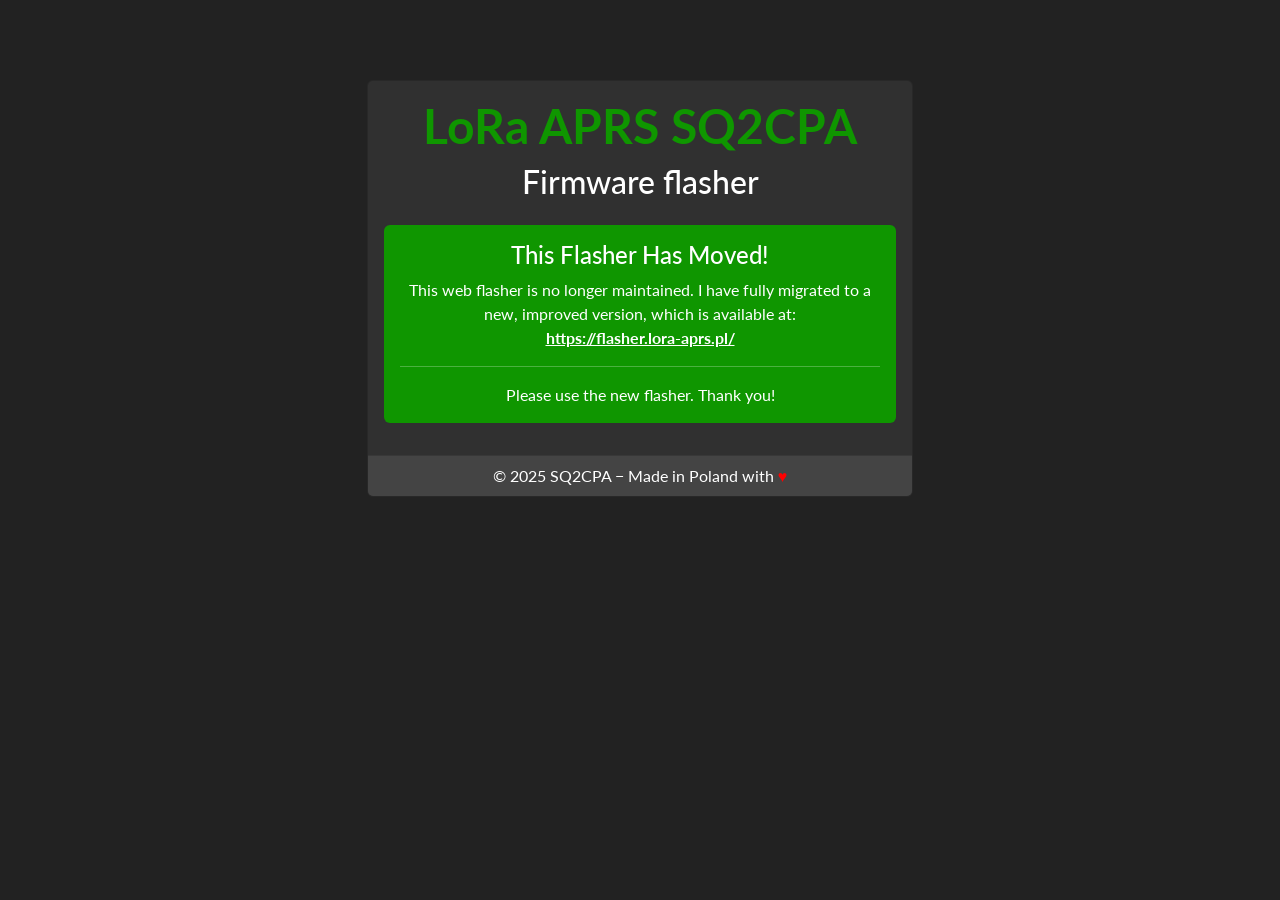
<file: index.html>
<!DOCTYPE html>
<html lang="en">
    <head>
        <meta charset="UTF-8" />
        <meta name="viewport" content="width=device-width, initial-scale=1.0" />
        <link rel="stylesheet" href="./css/bootstrap.css" />
        <link
            rel="stylesheet"
            href="https://bootswatch.com/_vendor/bootstrap-icons/font/bootstrap-icons.min.css"
        />
        <link rel="icon" type="image/x-icon" href="/img/favicon.ico" />
        <link rel="stylesheet" href="./css/custom.css" />
        <link rel="stylesheet" href="./css/style.css" />
        <title>LoRa APRS SQ2CPA Firmware Flasher | SQ2CPA</title>

        <meta
            property="og:title"
            content="LoRa APRS SQ2CPA Firmware Flasher | SQ2CPA"
        />
        <meta
            property="og:description"
            content="A web-based firmware flasher for LoRa APRS devices by SQ2CPA. This flasher has been moved to a new address."
        />
        <meta property="og:type" content="website" />
        <meta property="og:url" content="https://flasher.sq2cpa.pl/" />
        <meta property="og:image" content="/img/icon.png" />
    </head>
    <body>
        <div class="container">
            <div class="row">
                <div class="col-lg-6 offset-lg-3 col-sm-12">
                    <div class="card">
                        <div class="card-body text-center">
                            <h1 class="card-title">LoRa APRS SQ2CPA</h1>
                            <h3 class="card-title">Firmware flasher</h3>

                            <div class="alert alert-success mt-4" role="alert">
                                <h4 class="alert-heading">
                                    This Flasher Has Moved!
                                </h4>
                                <p>
                                    This web flasher is no longer maintained. I
                                    have fully migrated to a new, improved
                                    version, which is available at:
                                    <br />
                                    <a
                                        href="https://flasher.lora-aprs.pl/"
                                        class="alert-link"
                                        target="_blank"
                                        rel="noopener noreferrer"
                                        >https://flasher.lora-aprs.pl/</a
                                    >
                                </p>
                                <hr />
                                <p class="mb-0">
                                    Please use the new flasher. Thank you!
                                </p>
                            </div>
                        </div>
                        <div class="card-footer text-center">
                            &copy; 2025 SQ2CPA &minus; Made in Poland with
                            <span style="color: red">&hearts;</span>
                        </div>
                    </div>
                </div>
            </div>
        </div>
        <script src="https://bootswatch.com/_vendor/bootstrap/dist/js/bootstrap.bundle.min.js"></script>
    </body>
</html>
</file>
<file: css/custom.css>
body {
    padding-top: 80px;
}
iframe {
    overflow: hidden;
    border: none;
}
.navbar .bi {
    margin-right: 0.25rem;
    font-size: 1rem;
}
#home .navbar,
#help .navbar {
    background: linear-gradient(145deg, #375ee3 0%, #6543e0 80%);
}
#home .navbar-brand .nav-link,
#help .navbar-brand .nav-link {
    display: inline-block;
    margin-right: -30px;
}
#home {
    padding-top: 0;
}
#home .btn {
    padding: 0.5rem 0.9rem;
}
.bs-docs-section {
    margin-top: 4em;
}
.bs-docs-section .page-header h1 {
    padding: 2rem 0;
    font-size: 3rem;
}
.dropdown-menu.show[aria-labelledby="themes"] {
    display: flex;
    flex-wrap: wrap;
    width: 420px;
}
.dropdown-menu.show[aria-labelledby="themes"] .dropdown-item {
    width: 33.333333%;
}
.dropdown-menu.show[aria-labelledby="themes"] .dropdown-item:first-child {
    width: 100%;
}
.bs-component {
    position: relative;
}
.bs-component + .bs-component {
    margin-top: 1rem;
}
.bs-component .card {
    margin-bottom: 1rem;
}
.bs-component .modal {
    position: relative;
    top: auto;
    right: auto;
    bottom: auto;
    left: auto;
    z-index: 1;
    display: block;
}
.bs-component .modal-dialog {
    width: 90%;
}
.bs-component .popover {
    position: relative;
    display: inline-block;
    width: 220px;
    margin: 20px;
}
.source-button {
    position: absolute;
    top: 0;
    right: 0;
    z-index: 100;
    display: none;
    font-weight: 700;
}
.source-button i {
    pointer-events: none;
}
.source-button:hover {
    cursor: pointer;
}
.bs-component:hover .source-button {
    display: block;
}
#source-modal pre {
    max-height: calc(100vh - 11rem);
}
.progress {
    margin-bottom: 10px;
}
#footer {
    margin: 5em 0;
}
#footer li {
    float: left;
    margin-right: 1.5em;
    margin-bottom: 1.5em;
}
#footer p {
    margin-bottom: 0;
    clear: left;
}
.splash {
    position: relative;
    padding: 12em 0 6em;
    color: #fff;
    text-align: center;
    background-color: #375ee3;
    background-image: url("../img/splash.svg"),
        linear-gradient(145deg, #375ee3 0%, #6543e0 80%);
    background-repeat: no-repeat;
    background-size: cover;
}
.splash .logo {
    width: 160px;
}
.splash h1 {
    font-size: 3em;
    color: #fff;
}
.splash #social {
    margin: 2em 0 3em;
}
.splash .alert {
    margin: 2em 0;
    border: none;
}
.splash .sponsor a {
    color: #fff;
}
.section-tout {
    padding: 6em 0 1em;
    text-align: center;
    background-color: #eaf1f1;
    border-bottom: 1px solid rgba(0, 0, 0, 0.05);
}
.section-tout .icon {
    display: flex;
    align-items: center;
    justify-content: center;
    width: 80px;
    height: 80px;
    margin: 0 auto 1rem;
    font-size: 2rem;
    line-height: 1;
    color: rgba(255, 255, 255, 0.9);
    background: linear-gradient(145deg, #375ee3 0%, #6543e0 80%);
    border-radius: 50%;
}
.section-tout p {
    margin-bottom: 5em;
}
.section-preview {
    padding: 4em 0;
}
.section-preview .preview {
    margin-bottom: 4em;
    background-color: #eaf1f1;
}
.section-preview .preview .image {
    position: relative;
}
.section-preview .preview .image img {
    width: 100%;
    height: auto;
}
.section-preview .preview .options {
    padding: 2em;
    text-align: center;
    border-top: 1px solid rgba(0, 0, 0, 0.125);
}
.section-preview .preview .options p {
    margin-bottom: 2em;
}
.section-preview .dropdown-menu {
    text-align: left;
}
.section-preview .lead {
    margin-bottom: 2em;
}
.sponsor a {
    text-decoration: none;
}
.sponsor #carbonads {
    max-width: 240px;
    margin: 0 auto;
}
.sponsor .carbon-text {
    display: block;
    margin-top: 1em;
    font-size: 12px;
}
.sponsor .carbon-poweredby {
    float: right;
    margin-top: 1em;
    font-size: 10px;
}
[data-bs-theme="dark"] .section-tout {
    background-color: #111;
}
[data-bs-theme="dark"] .section-preview .preview {
    background-color: #2b3036;
}
@media (max-width: 767px) {
    .splash {
        padding-top: 8em;
    }
    .splash .logo {
        width: 100px;
    }
    .splash h1 {
        font-size: 2em;
    }
    #banner {
        margin-bottom: 2em;
        text-align: center;
    }
}
@media (min-width: 992px) {
    .navbar-transparent {
        background: none !important;
    }
}
.bs-component > .btn,
.bs-component > .btn-toolbar > .btn-group,
.bs-component > .btn-group,
#home .section-preview .card .btn-group {
    margin-bottom: 0.25rem;
}
</file>
<file: css/style.css>
h1 {
    color: #0f9600 !important;
    font-weight: bold;
}
</file>
